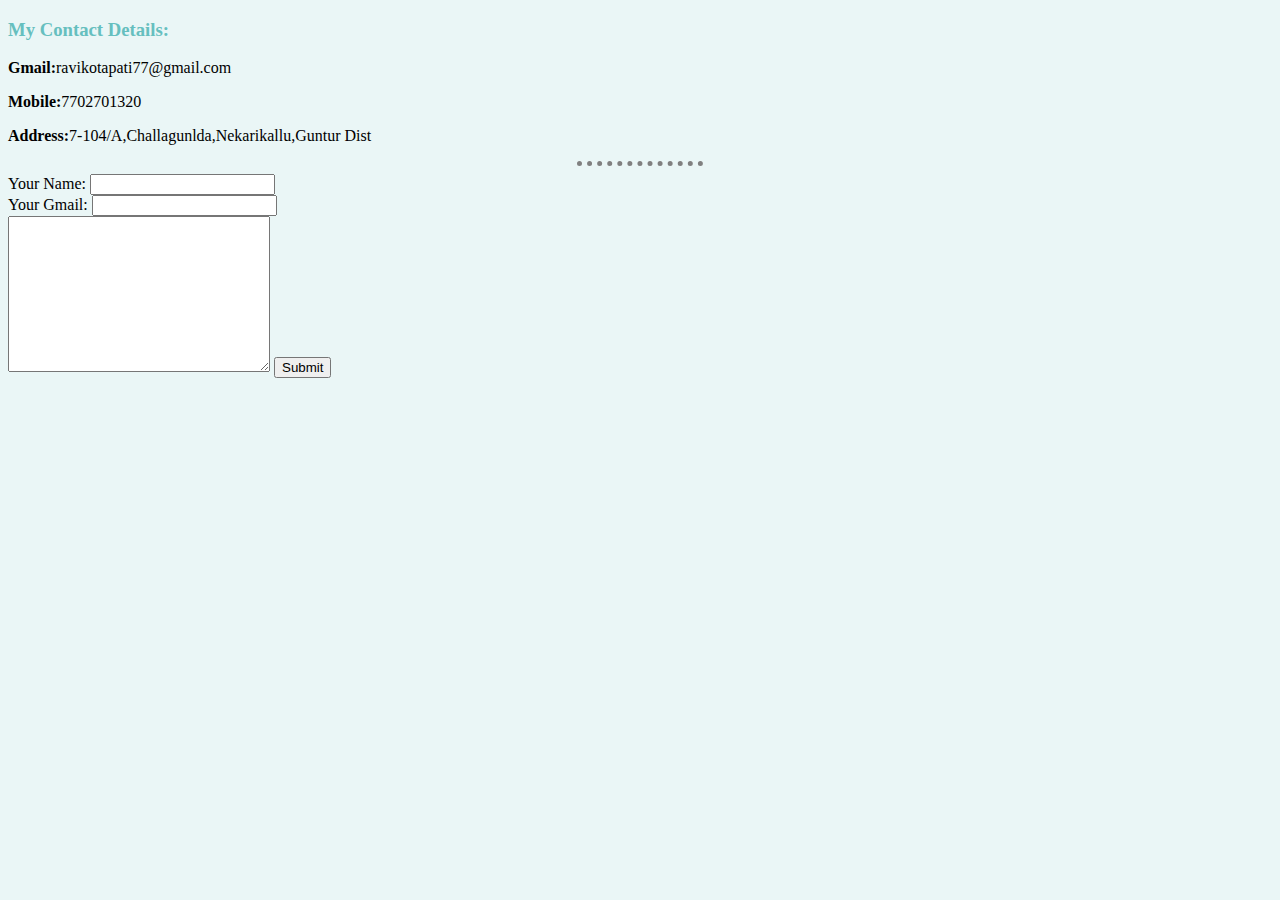
<file: contact-me.html>
<!DOCTYPE html>
<html lang="en">
<head>
    <meta charset="UTF-8">
    <title>Document</title>
    <link rel="stylesheet" href="CSS/styless.css">
</head>
<body>
    <h3>My Contact Details:</h3>
    <p><strong>Gmail:</strong>ravikotapati77@gmail.com</p>
    <p><strong>Mobile:</strong>7702701320</p>
    <p><strong>Address:</strong>7-104/A,Challagunlda,Nekarikallu,Guntur Dist</p>
    <hr>
    <form action="mailto:ravikotapati77@gmail.com" method="post" enctype="text/plain">
        <label for="first_name">Your Name:</label>
        <input type="text" name="yourNmae"><br>
        <label for="about_gmail">Your Gmail:</label>
        <input type="email" name="mail"><br>
        <textarea name="" id="" cols="30" rows="10"></textarea>
        <input type="submit">
    </form>
    
</body>
</html>
</file>
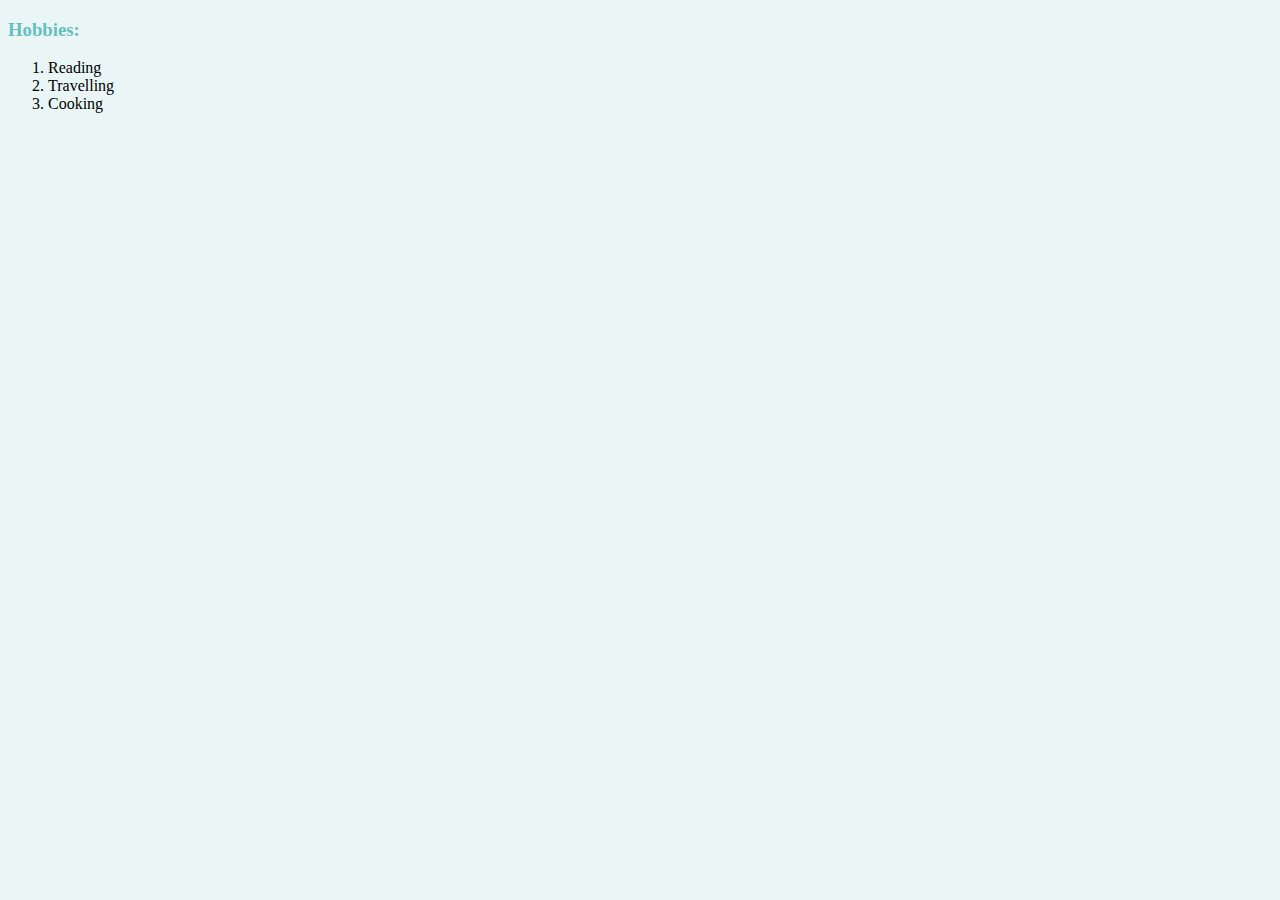
<file: hobbies.html>
<!DOCTYPE html>
<html lang="en">
<head>
    <meta charset="UTF-8">
    <title>my hobbies</title>
    <link rel="stylesheet" href="CSS/styless.css">
</head>
<body>
    <h3>Hobbies:</h3>
    <ol>
        <li>Reading</li>
        <li>Travelling</li>
        <li>Cooking</li>
    </ol>
    
    
</body>
</html>
</file>
<file: CSS/styless.css>
body{
    background-color: #EAF6F6;
}
hr{
    border-style:dotted none none;
    border-color: 5px;
    border-width: 5px;
    width: 10%;
}
h2{
    color: #66bfbf;
}
h3{
    color: #66bfbf;
}
</file>
